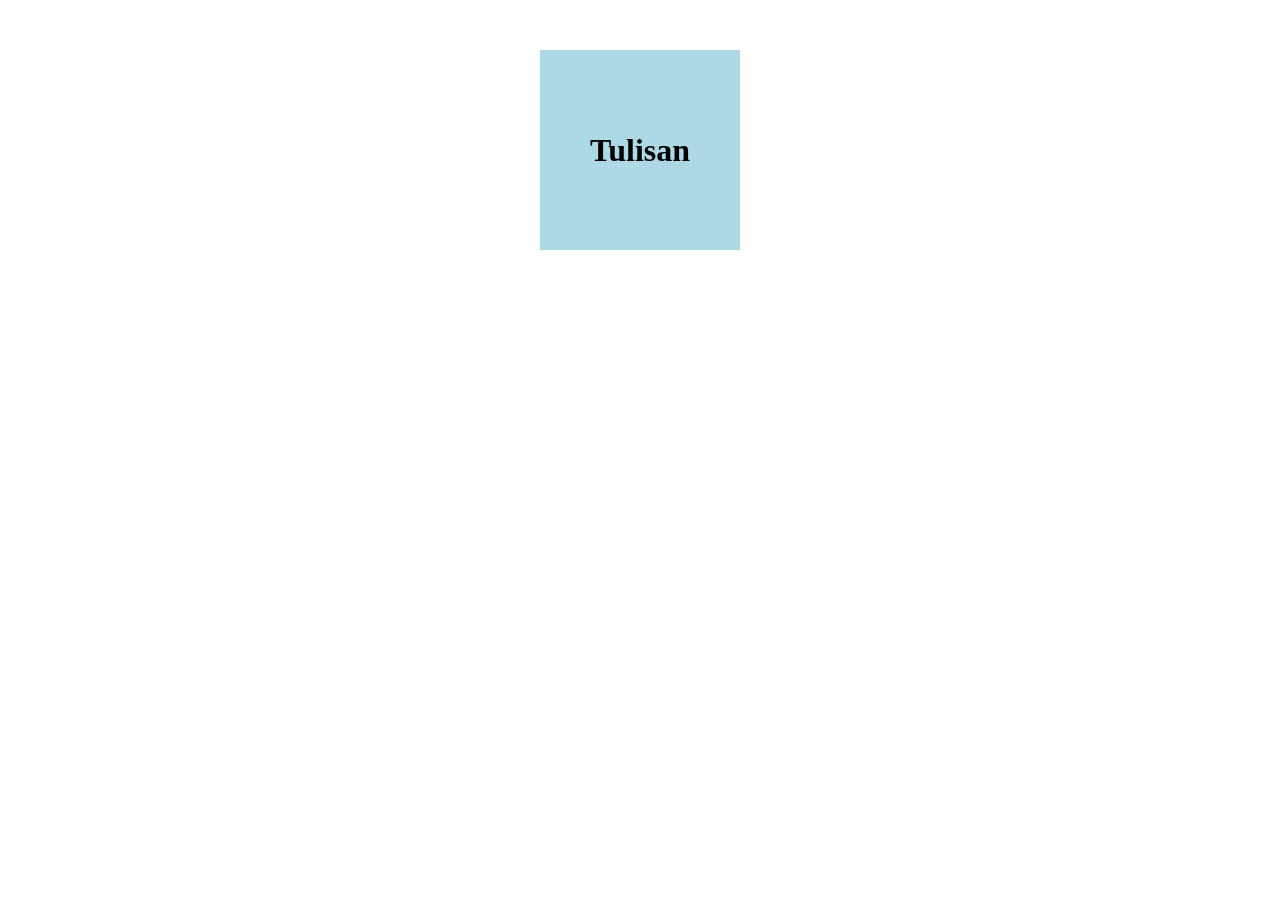
<file: coba-tilts-js/index.html>
<!DOCTYPE html>
<html lang="en">
  <head>
    <meta charset="UTF-8" />
    <meta http-equiv="X-UA-Compatible" content="IE=edge" />
    <meta name="viewport" content="width=device-width, initial-scale=1.0" />
    <title>Coba Tilt Js</title>
    <style>
      * {
        margin: 0;
        padding: 0;
      }
      .kotak {
        width: 200px;
        height: 200px;
        background-color: lightblue;
        margin: 50px auto;
        display: flex;
      }
      .kotak h3 {
        margin: auto;
        font-size: 2rem;
      }
    </style>
  </head>
  <body>
    <div class="kotak">
      <h3>Tulisan</h3>
    </div>

    <script type="text/javascript" src="vanilla-tilt.js"></script>
    <script>
      VanillaTilt.init(document.querySelectorAll('.kotak'), {
        max: 25,
        speed: 400,
      });
    </script>
  </body>
</html>
</file>
